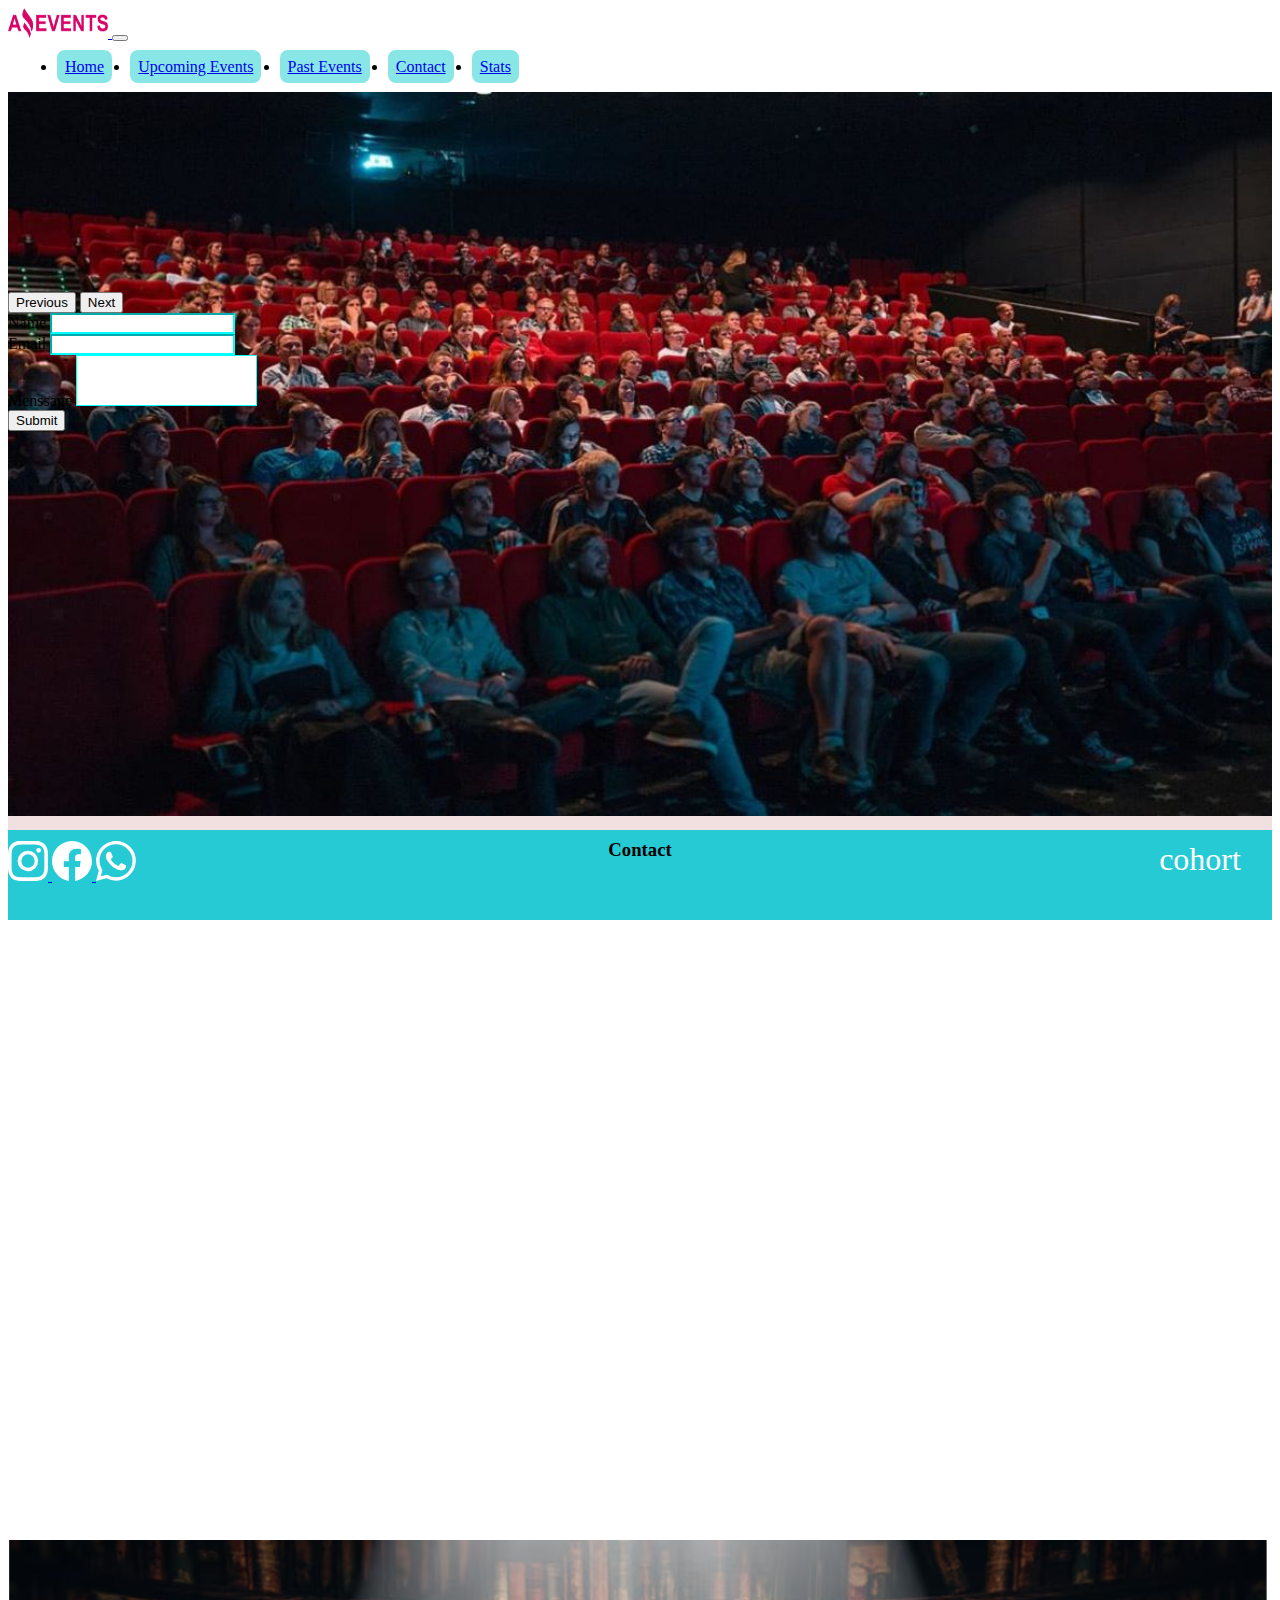
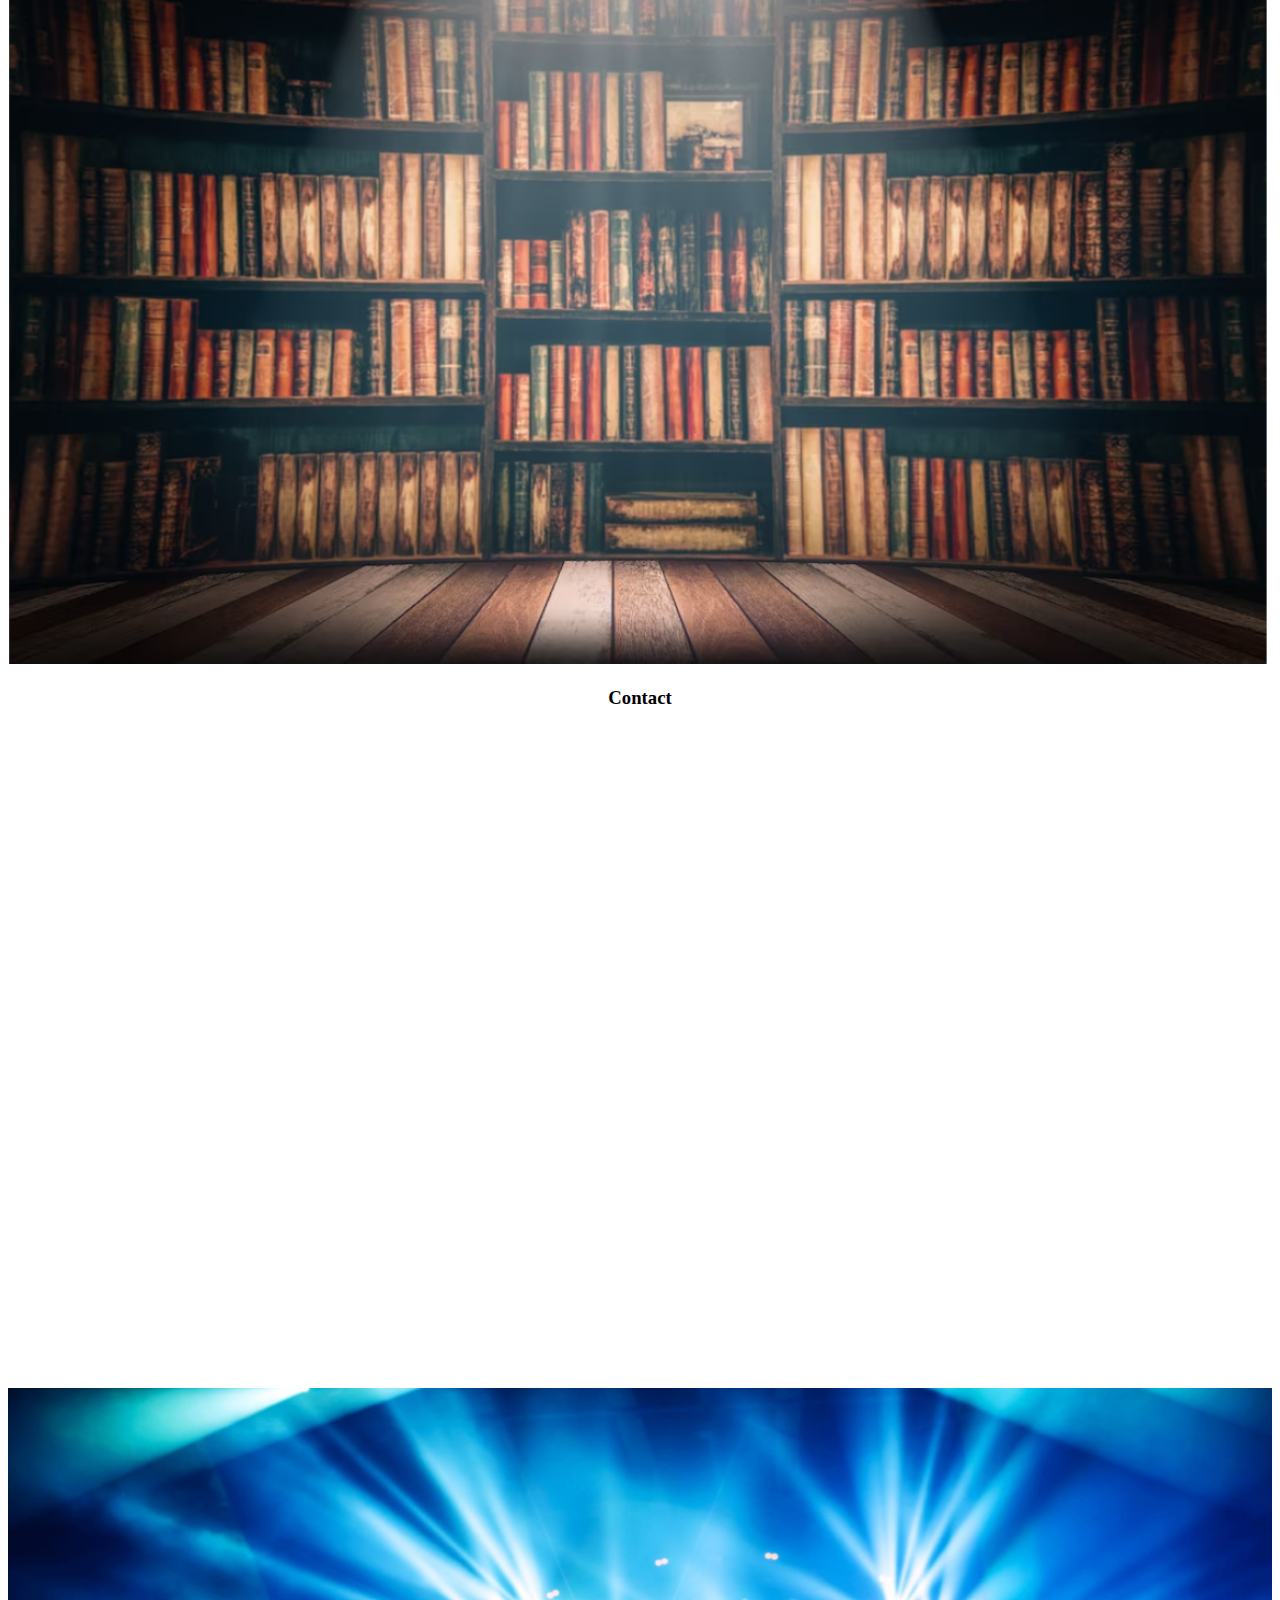
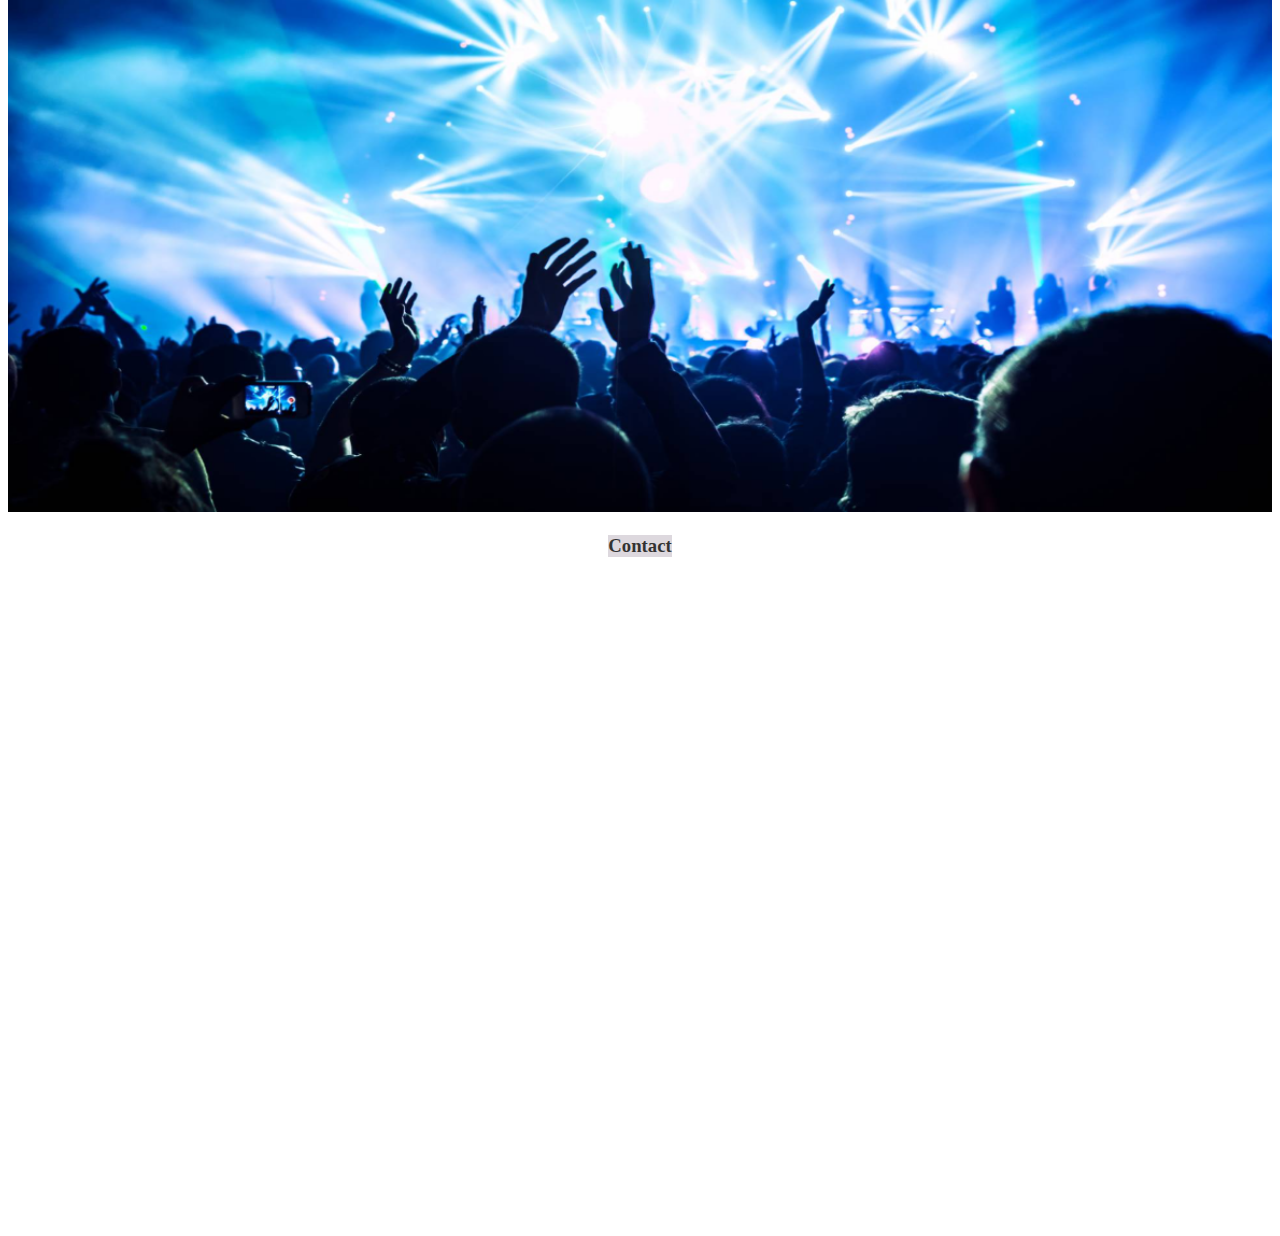
<file: contact.html>
<!DOCTYPE html>
<html lang="en">
<head>
    <meta charset="UTF-8">
    <meta http-equiv="X-UA-Compatible" content="IE=edge">
    <meta name="viewport" content="width=device-width, initial-scale=1.0">
    <title>Contact</title>
    <link rel="shortcut icon" href="./images/FavIcon.png" type="image/x-icon">
    <link href="https://cdn.jsdelivr.net/npm/bootstrap@5.3.0-alpha1/dist/css/bootstrap.min.css" rel="stylesheet" integrity="sha384-GLhlTQ8iRABdZLl6O3oVMWSktQOp6b7In1Zl3/Jr59b6EGGoI1aFkw7cmDA6j6gD" crossorigin="anonymous">
    <link rel="stylesheet" href="https://cdn.jsdelivr.net/npm/bootstrap-icons@1.10.3/font/bootstrap-icons.css">
    <link rel="stylesheet" href="./css/style.css">
    <link rel="shortcut icon" href="./images/FavIcon.png" class="icono" type="image/x-icon">
</head>
<body>
    <header>
        <nav class="navbar navbar-expand-lg text-light bg-info">
            <div class="container-fluid">
                <a class="navbar-brand" href="#">
                    <img src="./images/logoAmazingEvents.png" alt="Bootstrap" width="100" height="30">
                  </a>
              <button class="navbar-toggler" type="button" data-bs-toggle="collapse" data-bs-target="#navbarSupportedContent" aria-controls="navbarSupportedContent" aria-expanded="false" aria-label="Toggle navigation">
                <span class="navbar-toggler-icon"></span>
              </button>
              <div class="collapse navbar-collapse" id="navbarSupportedContent">
                <ul class="navbar-nav ms-auto mb-2 mb-lg-0 buttonsNavSpace">
                    <li class="nav-item">
                        <a class="nav-link active  buttonNav" aria-current="page" href="./index.html">Home</a>
                    </li>
                    <li class="nav-item">
                        <a class="nav-link  buttonNav" href="./upcomingEvents.html">Upcoming Events</a>
                    </li>
                    <li class="nav-item">
                        <a class="nav-link  buttonNav" href="./pastEvents.html">Past Events</a>
                    </li>
                    <li class="nav-item">
                        <a class="nav-link  buttonNav" href="#">Contact</a>
                    </li>
                    <li class="nav-item">
                        <a class="nav-link  buttonNav" href="./stats.html">Stats</a>
                    </li>
                </ul>
              </div>
            </div>
          </nav>
    </header>
    <main class="colorMain">
        <div id="carouselExample" class="carousel slide mb-5">
            <div class="carousel-inner">
              <div class="carousel-item active">
                <img src="./images/cineParaCarrusel.jpg" class="d-block w-100" alt="music">
                <div class="carousel-caption">
                    <h3>Contact</h3>
                </div>
              </div>
              <div class="carousel-item">
                <img src="./images/bibliotecaParaCarrusel.png" class="d-block w-100" alt="books">
                <div class="carousel-caption">
                    <h3>Contact</h3>
                </div>
              </div>
              <div class="carousel-item">
                <img src="./images/conciertoParaCarrucel.png" class="d-block w-100" alt="cine">
                 <div class="carousel-caption">
                    <h3 class="fondoCarousel">Contact</h3>
                </div>
              </div>
            </div>
            <button class="carousel-control-prev" type="button" data-bs-target="#carouselExample" data-bs-slide="prev">
              <span class="carousel-control-prev-icon" aria-hidden="true"></span>
              <span class="visually-hidden">Previous</span>
            </button>
            <button class="carousel-control-next" type="button" data-bs-target="#carouselExample" data-bs-slide="next">
              <span class="carousel-control-next-icon" aria-hidden="true"></span>
              <span class="visually-hidden">Next</span>
            </button>
          </div>
        <!--Form-->
        <div class="container d-flex justify-content-center">
            <form  class="colorAliceBlue formC">
                <div class="mb-3">
                    <label for="name" class="form-label">Name</label>
                    <input type="text" class="form-control colorAqua" id="name">
                  </div>
                <div class="mb-3">
                    <label for="email" class="form-label">Email</label>
                    <input type="email" class="form-control colorAqua" id="email">
                  </div>
                  <div class="mb-3">
                    <label for="menssage" class="form-label">Menssage</label>
                    <textarea class="form-control colorAqua" id="menssage" rows="3"></textarea>
                  </div>
                  <button type="button" class="btn btn-info">Submit</button>
            </form>
        </div>
    </main>
    <footer>
        <div class="iconos d-flex justify-content-around  align-items-center ">
            <a href="https://www.instagram.com/eventscolombia/?hl=es">       
                <svg xmlns="http://www.w3.org/2000/svg" width="40" height="40" fill="currentColor" class="bi bi-instagram colorIcono" viewBox="0 0 16 16">
                    <path d="M8 0C5.829 0 5.556.01 4.703.048 3.85.088 3.269.222 2.76.42a3.917 3.917 0 0 0-1.417.923A3.927 3.927 0 0 0 .42 2.76C.222 3.268.087 3.85.048 4.7.01 5.555 0 5.827 0 8.001c0 2.172.01 2.444.048 3.297.04.852.174 1.433.372 1.942.205.526.478.972.923 1.417.444.445.89.719 1.416.923.51.198 1.09.333 1.942.372C5.555 15.99 5.827 16 8 16s2.444-.01 3.298-.048c.851-.04 1.434-.174 1.943-.372a3.916 3.916 0 0 0 1.416-.923c.445-.445.718-.891.923-1.417.197-.509.332-1.09.372-1.942C15.99 10.445 16 10.173 16 8s-.01-2.445-.048-3.299c-.04-.851-.175-1.433-.372-1.941a3.926 3.926 0 0 0-.923-1.417A3.911 3.911 0 0 0 13.24.42c-.51-.198-1.092-.333-1.943-.372C10.443.01 10.172 0 7.998 0h.003zm-.717 1.442h.718c2.136 0 2.389.007 3.232.046.78.035 1.204.166 1.486.275.373.145.64.319.92.599.28.28.453.546.598.92.11.281.24.705.275 1.485.039.843.047 1.096.047 3.231s-.008 2.389-.047 3.232c-.035.78-.166 1.203-.275 1.485a2.47 2.47 0 0 1-.599.919c-.28.28-.546.453-.92.598-.28.11-.704.24-1.485.276-.843.038-1.096.047-3.232.047s-2.39-.009-3.233-.047c-.78-.036-1.203-.166-1.485-.276a2.478 2.478 0 0 1-.92-.598 2.48 2.48 0 0 1-.6-.92c-.109-.281-.24-.705-.275-1.485-.038-.843-.046-1.096-.046-3.233 0-2.136.008-2.388.046-3.231.036-.78.166-1.204.276-1.486.145-.373.319-.64.599-.92.28-.28.546-.453.92-.598.282-.11.705-.24 1.485-.276.738-.034 1.024-.044 2.515-.045v.002zm4.988 1.328a.96.96 0 1 0 0 1.92.96.96 0 0 0 0-1.92zm-4.27 1.122a4.109 4.109 0 1 0 0 8.217 4.109 4.109 0 0 0 0-8.217zm0 1.441a2.667 2.667 0 1 1 0 5.334 2.667 2.667 0 0 1 0-5.334z"/>
                </svg>
            </a> 
            <a href="https://www.facebook.com/EventsColombia/">
                <svg xmlns="http://www.w3.org/2000/svg" width="40" height="40" fill="currentColor" class="bi bi-facebook colorIcono" viewBox="0 0 16 16">
                    <path d="M16 8.049c0-4.446-3.582-8.05-8-8.05C3.58 0-.002 3.603-.002 8.05c0 4.017 2.926 7.347 6.75 7.951v-5.625h-2.03V8.05H6.75V6.275c0-2.017 1.195-3.131 3.022-3.131.876 0 1.791.157 1.791.157v1.98h-1.009c-.993 0-1.303.621-1.303 1.258v1.51h2.218l-.354 2.326H9.25V16c3.824-.604 6.75-3.934 6.75-7.951z"/>
                  </svg>
            </a>
            <a href="https://api.whatsapp.com/send/?phone=573202805660&text=%C2%A1Hola+Penta%21+Les+escribo+desde+la+p%C3%A1gina%2C+tengo+una+pregunta.&type=phone_number&app_absent=0">
                <svg  xmlns="http://www.w3.org/2000/svg" width="40" height="40" fill="currentColor" class="bi bi-whatsapp colorIcono" viewBox="0 0 16 16">
                    <path d="M13.601 2.326A7.854 7.854 0 0 0 7.994 0C3.627 0 .068 3.558.064 7.926c0 1.399.366 2.76 1.057 3.965L0 16l4.204-1.102a7.933 7.933 0 0 0 3.79.965h.004c4.368 0 7.926-3.558 7.93-7.93A7.898 7.898 0 0 0 13.6 2.326zM7.994 14.521a6.573 6.573 0 0 1-3.356-.92l-.24-.144-2.494.654.666-2.433-.156-.251a6.56 6.56 0 0 1-1.007-3.505c0-3.626 2.957-6.584 6.591-6.584a6.56 6.56 0 0 1 4.66 1.931 6.557 6.557 0 0 1 1.928 4.66c-.004 3.639-2.961 6.592-6.592 6.592zm3.615-4.934c-.197-.099-1.17-.578-1.353-.646-.182-.065-.315-.099-.445.099-.133.197-.513.646-.627.775-.114.133-.232.148-.43.05-.197-.1-.836-.308-1.592-.985-.59-.525-.985-1.175-1.103-1.372-.114-.198-.011-.304.088-.403.087-.088.197-.232.296-.346.1-.114.133-.198.198-.33.065-.134.034-.248-.015-.347-.05-.099-.445-1.076-.612-1.47-.16-.389-.323-.335-.445-.34-.114-.007-.247-.007-.38-.007a.729.729 0 0 0-.529.247c-.182.198-.691.677-.691 1.654 0 .977.71 1.916.81 2.049.098.133 1.394 2.132 3.383 2.992.47.205.84.326 1.129.418.475.152.904.129 1.246.08.38-.058 1.171-.48 1.338-.943.164-.464.164-.86.114-.943-.049-.084-.182-.133-.38-.232z"/>
                  </svg>
            </a>
        </div>
       <p class="letterWhite mt-4">cohort</p>
    </footer>
    <script src="https://cdn.jsdelivr.net/npm/bootstrap@5.3.0-alpha1/dist/js/bootstrap.bundle.min.js" integrity="sha384-w76AqPfDkMBDXo30jS1Sgez6pr3x5MlQ1ZAGC+nuZB+EYdgRZgiwxhTBTkF7CXvN" crossorigin="anonymous"></script>
</body>
</html>
</file>
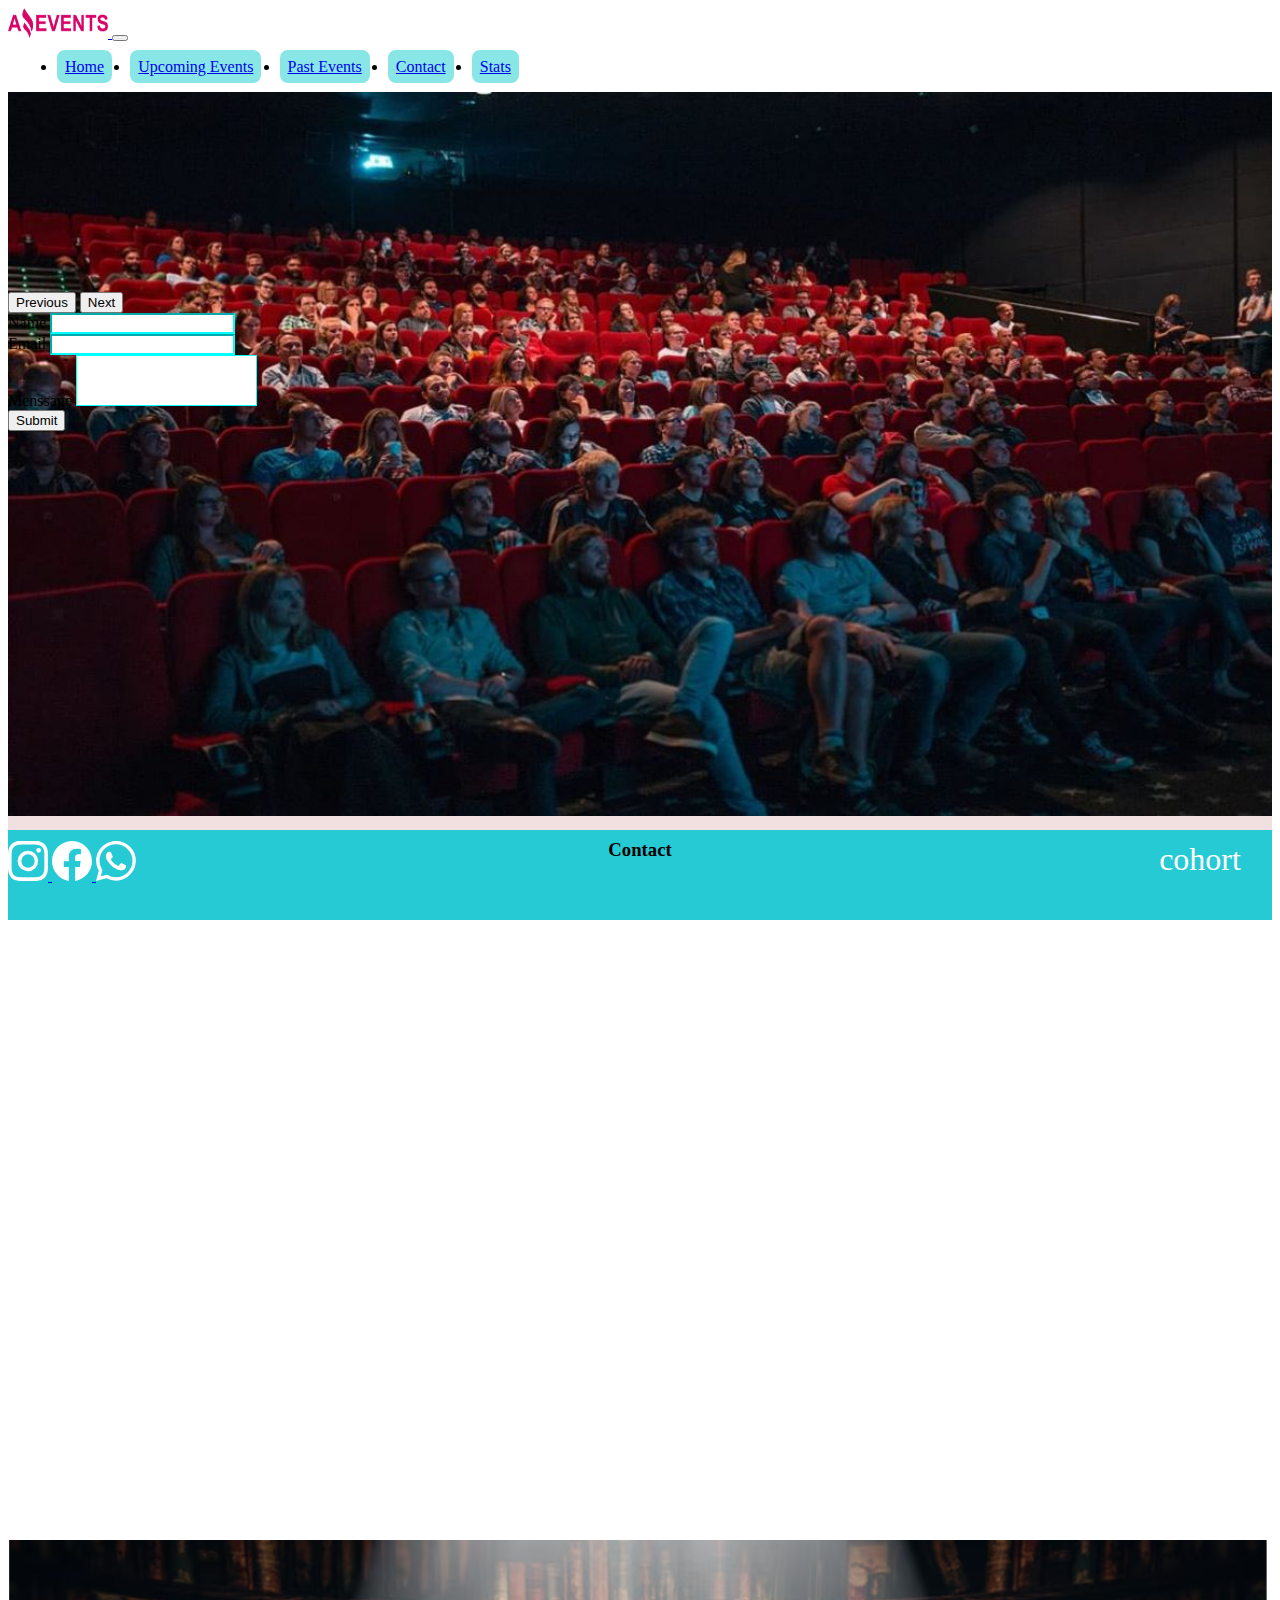
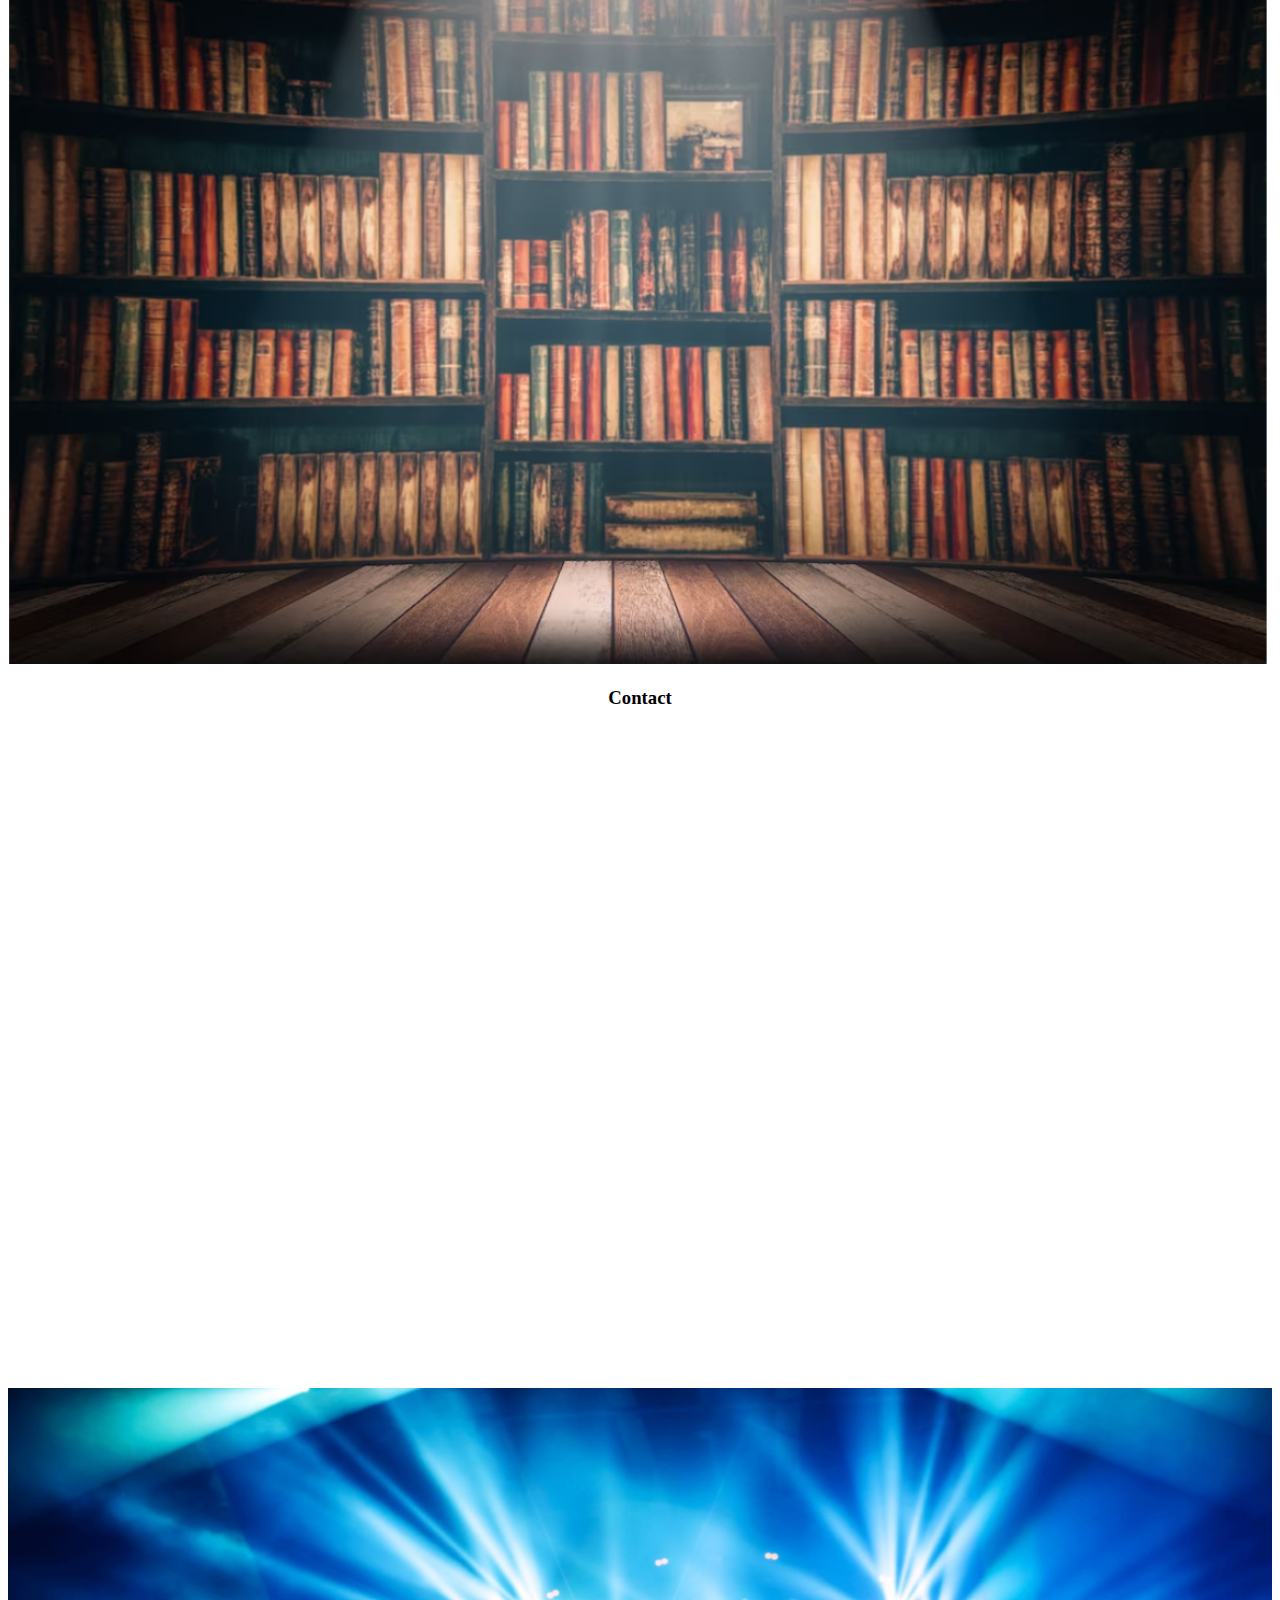
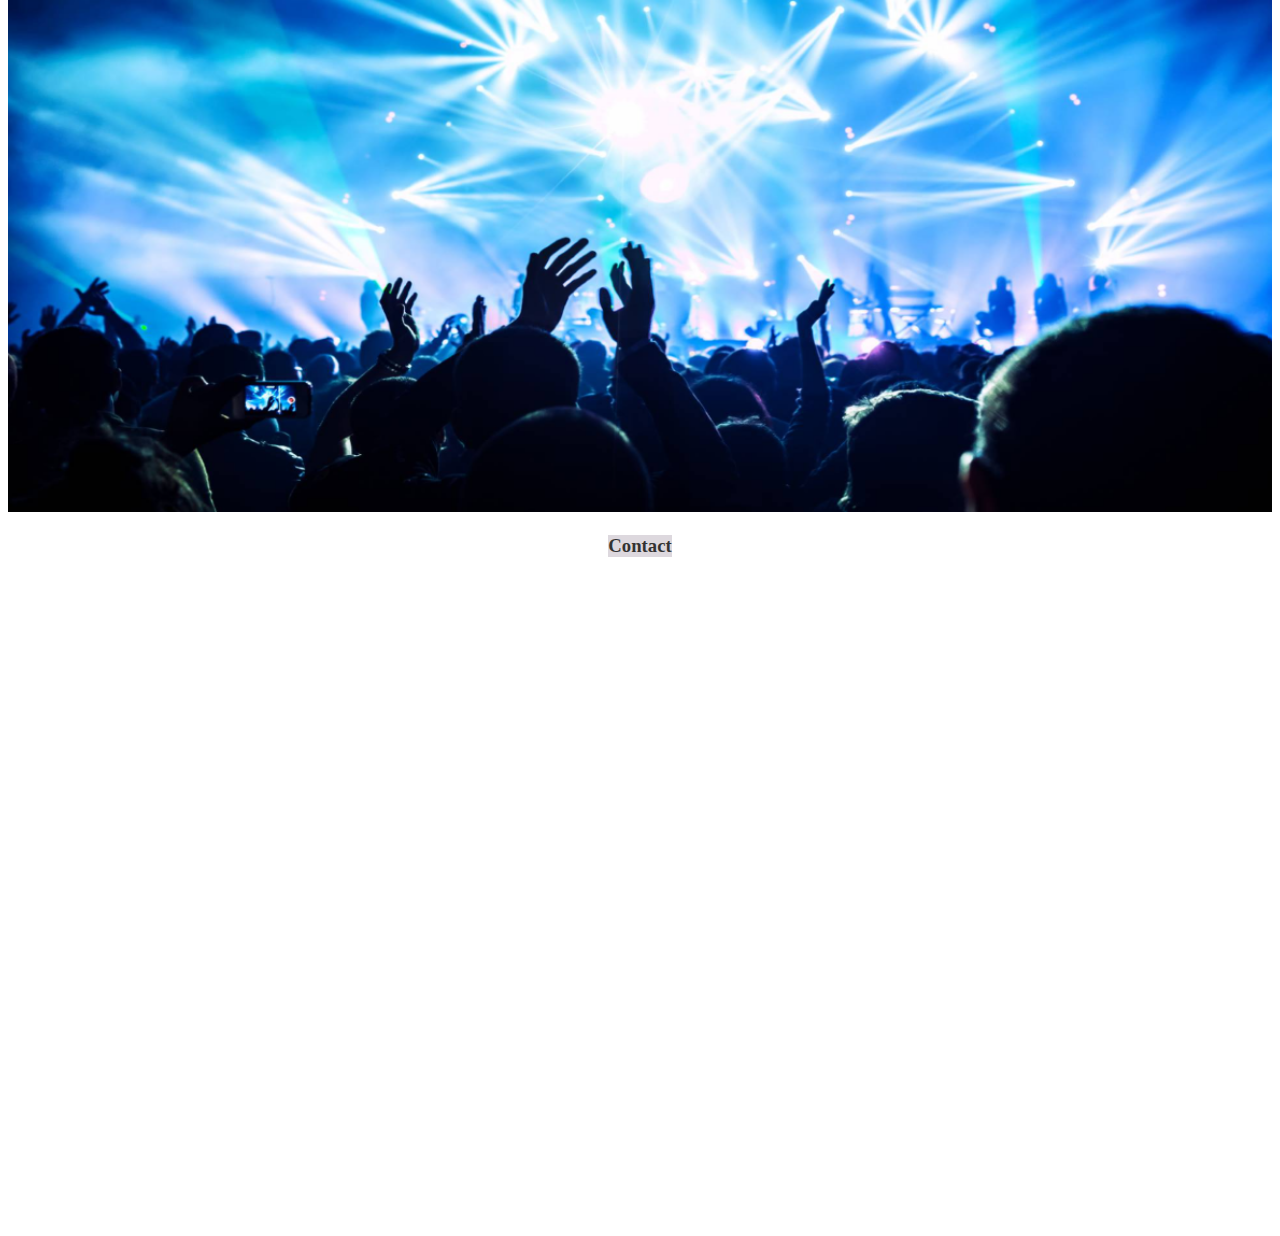
<file: AmazingEvents/contact.html>
<!DOCTYPE html>
<html lang="en">
<head>
    <meta charset="UTF-8">
    <meta http-equiv="X-UA-Compatible" content="IE=edge">
    <meta name="viewport" content="width=device-width, initial-scale=1.0">
    <title>Contact</title>
    <link rel="shortcut icon" href="./images/FavIcon.png" type="image/x-icon">
    <link href="https://cdn.jsdelivr.net/npm/bootstrap@5.3.0-alpha1/dist/css/bootstrap.min.css" rel="stylesheet" integrity="sha384-GLhlTQ8iRABdZLl6O3oVMWSktQOp6b7In1Zl3/Jr59b6EGGoI1aFkw7cmDA6j6gD" crossorigin="anonymous">
    <link rel="stylesheet" href="https://cdn.jsdelivr.net/npm/bootstrap-icons@1.10.3/font/bootstrap-icons.css">
    <link rel="stylesheet" href="./css/style.css">
    <link rel="shortcut icon" href="./images/FavIcon.png" class="icono" type="image/x-icon">
</head>
<body>
    <header>
        <nav class="navbar navbar-expand-lg text-light bg-info">
            <div class="container-fluid">
                <a class="navbar-brand" href="#">
                    <img src="./images/logoAmazingEvents.png" alt="Bootstrap" width="100" height="30">
                  </a>
              <button class="navbar-toggler" type="button" data-bs-toggle="collapse" data-bs-target="#navbarSupportedContent" aria-controls="navbarSupportedContent" aria-expanded="false" aria-label="Toggle navigation">
                <span class="navbar-toggler-icon"></span>
              </button>
              <div class="collapse navbar-collapse" id="navbarSupportedContent">
                <ul class="navbar-nav ms-auto mb-2 mb-lg-0 buttonsNavSpace">
                    <li class="nav-item">
                        <a class="nav-link active  buttonNav" aria-current="page" href="./index.html">Home</a>
                    </li>
                    <li class="nav-item">
                        <a class="nav-link  buttonNav" href="./upcomingEvents.html">Upcoming Events</a>
                    </li>
                    <li class="nav-item">
                        <a class="nav-link  buttonNav" href="./pastEvents.html">Past Events</a>
                    </li>
                    <li class="nav-item">
                        <a class="nav-link  buttonNav" href="#">Contact</a>
                    </li>
                    <li class="nav-item">
                        <a class="nav-link  buttonNav" href="./stats.html">Stats</a>
                    </li>
                </ul>
              </div>
            </div>
          </nav>
    </header>
    <main class="colorMain">
        <div id="carouselExample" class="carousel slide mb-5">
            <div class="carousel-inner">
              <div class="carousel-item active">
                <img src="./images/cineParaCarrusel.jpg" class="d-block w-100" alt="music">
                <div class="carousel-caption">
                    <h3>Contact</h3>
                </div>
              </div>
              <div class="carousel-item">
                <img src="./images/bibliotecaParaCarrusel.png" class="d-block w-100" alt="books">
                <div class="carousel-caption">
                    <h3>Contact</h3>
                </div>
              </div>
              <div class="carousel-item">
                <img src="./images/conciertoParaCarrucel.png" class="d-block w-100" alt="cine">
                 <div class="carousel-caption">
                    <h3 class="fondoCarousel">Contact</h3>
                </div>
              </div>
            </div>
            <button class="carousel-control-prev" type="button" data-bs-target="#carouselExample" data-bs-slide="prev">
              <span class="carousel-control-prev-icon" aria-hidden="true"></span>
              <span class="visually-hidden">Previous</span>
            </button>
            <button class="carousel-control-next" type="button" data-bs-target="#carouselExample" data-bs-slide="next">
              <span class="carousel-control-next-icon" aria-hidden="true"></span>
              <span class="visually-hidden">Next</span>
            </button>
          </div>
        <!--Form-->
        <div class="container d-flex justify-content-center">
            <form  class="colorAliceBlue formC">
                <div class="mb-3">
                    <label for="name" class="form-label">Name</label>
                    <input type="text" class="form-control colorAqua" id="name">
                  </div>
                <div class="mb-3">
                    <label for="email" class="form-label">Email</label>
                    <input type="email" class="form-control colorAqua" id="email">
                  </div>
                  <div class="mb-3">
                    <label for="menssage" class="form-label">Menssage</label>
                    <textarea class="form-control colorAqua" id="menssage" rows="3"></textarea>
                  </div>
                  <button type="button" class="btn btn-info">Submit</button>
            </form>
        </div>
    </main>
    <footer>
        <div class="iconos d-flex justify-content-around  align-items-center mt-1  p-0.1 ">
            <a href="https://www.instagram.com/eventscolombia/?hl=es">       
                <svg xmlns="http://www.w3.org/2000/svg" width="40" height="40" fill="currentColor" class="bi bi-instagram colorIcono" viewBox="0 0 16 16">
                    <path d="M8 0C5.829 0 5.556.01 4.703.048 3.85.088 3.269.222 2.76.42a3.917 3.917 0 0 0-1.417.923A3.927 3.927 0 0 0 .42 2.76C.222 3.268.087 3.85.048 4.7.01 5.555 0 5.827 0 8.001c0 2.172.01 2.444.048 3.297.04.852.174 1.433.372 1.942.205.526.478.972.923 1.417.444.445.89.719 1.416.923.51.198 1.09.333 1.942.372C5.555 15.99 5.827 16 8 16s2.444-.01 3.298-.048c.851-.04 1.434-.174 1.943-.372a3.916 3.916 0 0 0 1.416-.923c.445-.445.718-.891.923-1.417.197-.509.332-1.09.372-1.942C15.99 10.445 16 10.173 16 8s-.01-2.445-.048-3.299c-.04-.851-.175-1.433-.372-1.941a3.926 3.926 0 0 0-.923-1.417A3.911 3.911 0 0 0 13.24.42c-.51-.198-1.092-.333-1.943-.372C10.443.01 10.172 0 7.998 0h.003zm-.717 1.442h.718c2.136 0 2.389.007 3.232.046.78.035 1.204.166 1.486.275.373.145.64.319.92.599.28.28.453.546.598.92.11.281.24.705.275 1.485.039.843.047 1.096.047 3.231s-.008 2.389-.047 3.232c-.035.78-.166 1.203-.275 1.485a2.47 2.47 0 0 1-.599.919c-.28.28-.546.453-.92.598-.28.11-.704.24-1.485.276-.843.038-1.096.047-3.232.047s-2.39-.009-3.233-.047c-.78-.036-1.203-.166-1.485-.276a2.478 2.478 0 0 1-.92-.598 2.48 2.48 0 0 1-.6-.92c-.109-.281-.24-.705-.275-1.485-.038-.843-.046-1.096-.046-3.233 0-2.136.008-2.388.046-3.231.036-.78.166-1.204.276-1.486.145-.373.319-.64.599-.92.28-.28.546-.453.92-.598.282-.11.705-.24 1.485-.276.738-.034 1.024-.044 2.515-.045v.002zm4.988 1.328a.96.96 0 1 0 0 1.92.96.96 0 0 0 0-1.92zm-4.27 1.122a4.109 4.109 0 1 0 0 8.217 4.109 4.109 0 0 0 0-8.217zm0 1.441a2.667 2.667 0 1 1 0 5.334 2.667 2.667 0 0 1 0-5.334z"/>
                </svg>
            </a> 
            <a href="https://www.facebook.com/EventsColombia/">
                <svg xmlns="http://www.w3.org/2000/svg" width="40" height="40" fill="currentColor" class="bi bi-facebook colorIcono" viewBox="0 0 16 16">
                    <path d="M16 8.049c0-4.446-3.582-8.05-8-8.05C3.58 0-.002 3.603-.002 8.05c0 4.017 2.926 7.347 6.75 7.951v-5.625h-2.03V8.05H6.75V6.275c0-2.017 1.195-3.131 3.022-3.131.876 0 1.791.157 1.791.157v1.98h-1.009c-.993 0-1.303.621-1.303 1.258v1.51h2.218l-.354 2.326H9.25V16c3.824-.604 6.75-3.934 6.75-7.951z"/>
                  </svg>
            </a>
            <a href="https://api.whatsapp.com/send/?phone=573202805660&text=%C2%A1Hola+Penta%21+Les+escribo+desde+la+p%C3%A1gina%2C+tengo+una+pregunta.&type=phone_number&app_absent=0">
                <svg  xmlns="http://www.w3.org/2000/svg" width="40" height="40" fill="currentColor" class="bi bi-whatsapp colorIcono" viewBox="0 0 16 16">
                    <path d="M13.601 2.326A7.854 7.854 0 0 0 7.994 0C3.627 0 .068 3.558.064 7.926c0 1.399.366 2.76 1.057 3.965L0 16l4.204-1.102a7.933 7.933 0 0 0 3.79.965h.004c4.368 0 7.926-3.558 7.93-7.93A7.898 7.898 0 0 0 13.6 2.326zM7.994 14.521a6.573 6.573 0 0 1-3.356-.92l-.24-.144-2.494.654.666-2.433-.156-.251a6.56 6.56 0 0 1-1.007-3.505c0-3.626 2.957-6.584 6.591-6.584a6.56 6.56 0 0 1 4.66 1.931 6.557 6.557 0 0 1 1.928 4.66c-.004 3.639-2.961 6.592-6.592 6.592zm3.615-4.934c-.197-.099-1.17-.578-1.353-.646-.182-.065-.315-.099-.445.099-.133.197-.513.646-.627.775-.114.133-.232.148-.43.05-.197-.1-.836-.308-1.592-.985-.59-.525-.985-1.175-1.103-1.372-.114-.198-.011-.304.088-.403.087-.088.197-.232.296-.346.1-.114.133-.198.198-.33.065-.134.034-.248-.015-.347-.05-.099-.445-1.076-.612-1.47-.16-.389-.323-.335-.445-.34-.114-.007-.247-.007-.38-.007a.729.729 0 0 0-.529.247c-.182.198-.691.677-.691 1.654 0 .977.71 1.916.81 2.049.098.133 1.394 2.132 3.383 2.992.47.205.84.326 1.129.418.475.152.904.129 1.246.08.38-.058 1.171-.48 1.338-.943.164-.464.164-.86.114-.943-.049-.084-.182-.133-.38-.232z"/>
                  </svg>
            </a>
        </div>
       <p class="letterWhite  mt-2">cohort</p>
    </footer>
    <script src="https://cdn.jsdelivr.net/npm/bootstrap@5.3.0-alpha1/dist/js/bootstrap.bundle.min.js" integrity="sha384-w76AqPfDkMBDXo30jS1Sgez6pr3x5MlQ1ZAGC+nuZB+EYdgRZgiwxhTBTkF7CXvN" crossorigin="anonymous"></script>
</body>
</html>
</file>
<file: css/style.css>
.logo{
    width:"10px";
    height:"10px";
    object-fit: cover;
}
main{
    min-height: 82vh;
}
.colorCheck{
   background: aliceblue !important;
}
.colorMain{
    background: linear-gradient(rgb(224, 224, 234),rgb(242, 224, 224))
}
.buttonNav{
    padding: 0.5rem;
    border-radius: 0.5rem;
    background-color:#89e6e6;
}

.buttonsNavSpace{
    width: 30rem;
    display: flex;
    justify-content: space-around;   
}
.iconos{
    width: 20rem;
    height: 4.3rem;   
}
.icono{
    width: 10px;
    height: 1px;
    object-fit: cover;
}
.colorIcono{
    color:white;
}
.cine{
    height: 195px !important;
    width: 286px !important;
    object-fit: cover !important;
}
.letterWhite{
    color: white;
    height: 4.3rem;
    width: 9rem;
    font-size:2rem;
    text-align: center;
}
.size{
    height: 100rem;
    width: 5rem;
    object-fit: cover;
}
.cardImage{
    height: 13rem;
   
    object-fit: cover;
}
.sizeLi{
    width: 18rem;
    height: auto;
}
.fondoCarousel{
    color: black;
    background-color: rgb(213, 207, 214);
    opacity: 0.8;
}
.carousel-inner img {
    width: 100%;
    height: 100%;
    object-fit: cover;
}

.carousel-inner{
 height: 200px;
}
.colorTitleTable{
    background-color: #7cdaf9;
}
#menssage{
    resize: none;
}
.colorAqua{
    border-color:aqua;
}
.colorFuchsia{
    border-color: rgb(212, 57, 145);
}
.colorMainDetails{
    background-color: aliceblue;
}
.imgDetails{
    height: 350px;
    width: 350px;
    object-fit: cover;
}
.fondDetails{
    height: 30rem;
    width: 54rem;
    background: linear-gradient(to left, #7f7fd5, #86a8e7, #91eae4);
    border-radius: 0.5rem;
}
.sizeP{
    height:10rem;
    width: 15rem;
    
}
.sizePCards{
    height: 4rem;
}
.colorAliceBlue{
    background-color: aliceblue;
}
[v-cloak] {
  display: none;
}
.table td, th {
    text-align: center;
    } 
footer{
    height: 10vh;
    background-color:  rgb(38, 202, 213);
    display: flex;
    justify-content: space-between;
    align-items: center;
}
@media(min-width: 320px) and (max-width: 1023px){
    .imgDetails{
        height: 220px;
        width: 220px;
        object-fit: cover;
    }
    .buttonNav{
        border-radius: 0rem;
    }
    .buttonsNavSpace{
        width: auto;
        justify-content: flex-start;  
    }
    .fondDetails{
        height: 30rem;
        width: 20rem;
        
    }
    footer{
        height:18vh;
        display: flex;
        flex-direction: column;
    }
}
@media(min-width: 426px) and (max-width: 550px){
    .carousel-caption{
        height: 10rem !important;
        display: flex !important;
        align-items: flex-start !important;
        justify-content: center !important;
    }
    dl, dt, dd{
        font-size: small;
    }
    .fondDetails{
        height: 30rem;
        width: 50rem;
        
    }

}
@media(min-width: 551px) and (max-width: 720px){
    .carousel-caption{
        height: 15rem !important;
        display: flex !important;
        align-items: flex-start !important;
        justify-content: center !important;
    }
    dl, dt, dd{
        font-size: small;
    }
    .fondDetails{
        height: 30rem;
        width: 50rem;
        
    }

}
@media(min-width: 721px) and (max-width: 850px){
    .carousel-caption{
        height: 20rem !important;
        display: flex !important;
        align-items: flex-start !important;
        justify-content: center !important;
    }
    dl, dt, dd{
        font-size: small;
    }
    .fondDetails{
        height: 30rem;
        width: 50rem;
        
    }

}
@media(min-width: 851px) and (max-width: 950px){
    .carousel-caption{
        height: 25rem !important;
        display: flex !important;
        align-items: flex-start !important;
        justify-content: center !important;
    }
    dl, dt, dd{
        font-size: small;
    }
    .fondDetails{
        height: 30rem;
        width: 50rem;
        
    }
}
@media(min-width: 950px) and (max-width: 1024px){
    .carousel-caption{
        height: 30rem !important;
        display: flex !important;
        align-items: flex-start !important;
        justify-content: center !important;
    }
    
}
@media(min-width: 1025px){
    .carousel-caption{
        height: 45rem !important;
        display: flex !important;
        align-items: flex-start !important;
        justify-content: center !important;
    }
    
}
@media(min-width: 320px) and (max-width: 1023px){
    .colorCheck{
        display: flex;
        flex-direction: column;
        align-items: flex-start;
    }
}
@media(min-width: 320px) and (max-width: 1423px){
    .formC{
        width: 30rem;
        border-radius: 0.2rem;
    }    
}
@media(min-width: 1424px) {
    .formC{
        width: 40rem;
        border-radius: 0.2rem;
    }
}
</file>
<file: AmazingEvents/css/style.css>
.logo{
    width:"10px";
    height:"10px";
    object-fit: cover;
}
main{
    min-height: 82vh;
}
.colorCheck{
   background: aliceblue !important;
}
.colorMain{
    background: linear-gradient(rgb(224, 224, 234),rgb(242, 224, 224))
}
.buttonNav{
    padding: 0.5rem;
    border-radius: 0.5rem;
    background-color:#89e6e6;
}

.buttonsNavSpace{
    width: 30rem;
    display: flex;
    justify-content: space-around;   
}
.iconos{
    width: 20rem;
    height: 4.3rem;   
}
.icono{
    width: 10px;
    height: 1px;
    object-fit: cover;
}
.colorIcono{
    color:white;
}
.cine{
    height: 195px !important;
    width: 286px !important;
    object-fit: cover !important;
}
.letterWhite{
    color: white;
    height: 4.3rem;
    width: 9rem;
    font-size:2rem;
    text-align: center;
}
.size{
    height: 100rem;
    width: 5rem;
    object-fit: cover;
}
.cardImage{
    height: 13rem;
   
    object-fit: cover;
}
.sizeLi{
    width: 18rem;
    height: auto;
}
.fondoCarousel{
    color: black;
    background-color: rgb(213, 207, 214);
    opacity: 0.8;
}
.carousel-inner img {
    width: 100%;
    height: 100%;
    object-fit: cover;
}

.carousel-inner{
 height: 200px;
}
.colorTitleTable{
    background-color: #7cdaf9;
}
#menssage{
    resize: none;
}
.colorAqua{
    border-color:aqua;
}
.colorFuchsia{
    border-color: rgb(212, 57, 145);
}
.colorMainDetails{
    background-color: aliceblue;
}
.imgDetails{
    height: 350px;
    width: 350px;
    object-fit: cover;
}
.fondDetails{
    height: 30rem;
    width: 54rem;
    background: linear-gradient(to left, #7f7fd5, #86a8e7, #91eae4);
    border-radius: 0.5rem;
}
.sizeP{
    height:10rem;
    width: 15rem;
    
}
.sizePCards{
    height: 4rem;
}
.colorAliceBlue{
    background-color: aliceblue;
}
[v-cloak] {
  display: none;
}
.table td, th {
    text-align: center;
    } 
footer{
    height: 10vh;
    background-color:  rgb(38, 202, 213);
    display: flex;
    justify-content: space-between;
    align-items: center;
}
@media(min-width: 320px) and (max-width: 1023px){
    .imgDetails{
        height: 220px;
        width: 220px;
        object-fit: cover;
    }
    .buttonNav{
        border-radius: 0rem;
    }
    .buttonsNavSpace{
        width: auto;
        justify-content: flex-start;  
    }
    .fondDetails{
        height: 30rem;
        width: 20rem;
        
    }
    footer{
        height:18vh;
        display: flex;
        flex-direction: column;
    }
}
@media(min-width: 426px) and (max-width: 550px){
    .carousel-caption{
        height: 10rem !important;
        display: flex !important;
        align-items: flex-start !important;
        justify-content: center !important;
    }
    dl, dt, dd{
        font-size: small;
    }
    .fondDetails{
        height: 30rem;
        width: 50rem;
        
    }

}
@media(min-width: 551px) and (max-width: 720px){
    .carousel-caption{
        height: 15rem !important;
        display: flex !important;
        align-items: flex-start !important;
        justify-content: center !important;
    }
    dl, dt, dd{
        font-size: small;
    }
    .fondDetails{
        height: 30rem;
        width: 50rem;
        
    }

}
@media(min-width: 721px) and (max-width: 850px){
    .carousel-caption{
        height: 20rem !important;
        display: flex !important;
        align-items: flex-start !important;
        justify-content: center !important;
    }
    dl, dt, dd{
        font-size: small;
    }
    .fondDetails{
        height: 30rem;
        width: 50rem;
        
    }

}
@media(min-width: 851px) and (max-width: 950px){
    .carousel-caption{
        height: 25rem !important;
        display: flex !important;
        align-items: flex-start !important;
        justify-content: center !important;
    }
    dl, dt, dd{
        font-size: small;
    }
    .fondDetails{
        height: 30rem;
        width: 50rem;
        
    }
}
@media(min-width: 950px) and (max-width: 1024px){
    .carousel-caption{
        height: 30rem !important;
        display: flex !important;
        align-items: flex-start !important;
        justify-content: center !important;
    }
    
}
@media(min-width: 1025px){
    .carousel-caption{
        height: 45rem !important;
        display: flex !important;
        align-items: flex-start !important;
        justify-content: center !important;
    }
    
}
@media(min-width: 320px) and (max-width: 1023px){
    .colorCheck{
        display: flex;
        flex-direction: column;
        align-items: flex-start;
    }
}
@media(min-width: 320px) and (max-width: 1423px){
    .formC{
        width: 30rem;
        border-radius: 0.2rem;
    }    
}
@media(min-width: 1424px) {
    .formC{
        width: 40rem;
        border-radius: 0.2rem;
    }
}
</file>
